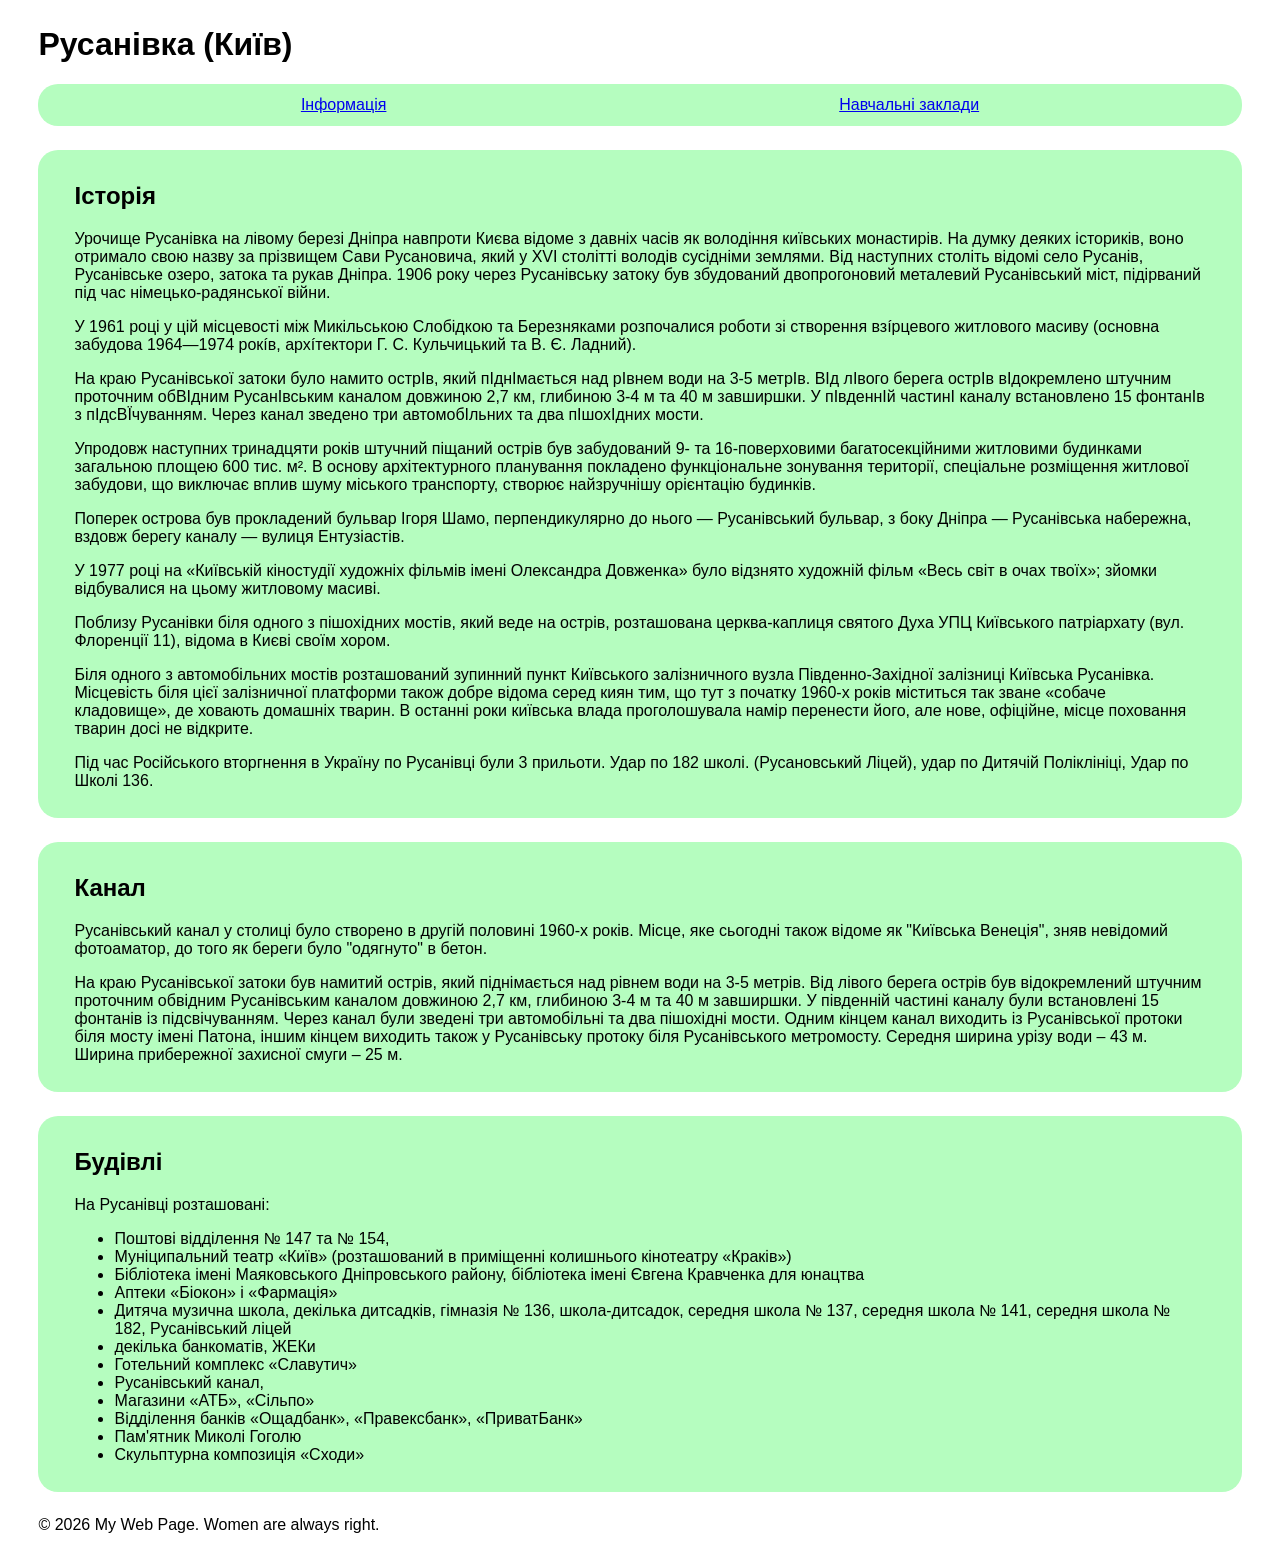
<file: Index.html>
<!DOCTYPE html>
<head>
    <meta charset="UTF-8">
    <meta name="viewport" content="width=device-width, initial-scale=1.0">
    <title>My Web Page</title>
    <link rel="stylesheet" href="styles.css">
</head>
<body>
    <header>
        <h1>Русанівка (Київ)</h1>
    </header>

    <nav>
        <ul>
            <li><a href="index.html">Інформація</a></li>
            <li><a href="schools.html">Навчальні заклади</a></li>
        </ul>
    </nav>

    <main>
        <section id="section1">
            <h2>Історія</h2>
            <p>Урочище Русанівка на лівому березі Дніпра навпроти Києва відоме з давніх часів як володіння київських монастирів. На думку деяких істориків, воно отримало свою назву за прізвищем Сави Русановича, який у XVI столітті володів сусідніми землями. Від наступних століть відомі село Русанів, Русанівське озеро, затока та рукав Дніпра. 1906 року через Русанівську затоку був збудований двопрогоновий металевий Русанівський міст, підірваний під час німецько-радянської війни.</p>
            <p>У 1961 році у цій місцевості між Микільською Слобідкою та Березняками розпочалися роботи зі створення взíрцевого житлового масиву (основна забудова 1964—1974 рокíв, архíтектори Г. С. Кульчицький та В. Є. Ладний).</p>
            <p>На краю Русанівської затоки було намито острІв, який пІднІмається над рІвнем води на 3-5 метрІв. ВІд лІвого берега острІв вІдокремлено штучним проточним обВІдним РусанІвським каналом довжиною 2,7 км, глибиною 3-4 м та 40 м завширшки. У пІвденнIй частинI каналу встановлено 15 фонтанIв з пІдсВЇчуванням. Через канал зведено три автомобІльних та два пІшохIдних мости.</p>
            <p>Упродовж наступних тринадцяти років штучний піщаний острів був забудований 9- та 16-поверховими багатосекційними житловими будинками загальною площею 600 тис. м². В основу архітектурного планування покладено функціональне зонування території, спеціальне розміщення житлової забудови, що виключає вплив шуму міського транспорту, створює найзручнішу орієнтацію будинків.</p>
            <p>Поперек острова був прокладений бульвар Ігоря Шамо, перпендикулярно до нього — Русанівський бульвар, з боку Дніпра — Русанівська набережна, вздовж берегу каналу — вулиця Ентузіастів.</p>
            <p>У 1977 році на «Київській кіностудії художніх фільмів імені Олександра Довженка» було відзнято художній фільм «Весь світ в очах твоїх»; зйомки відбувалися на цьому житловому масиві.</p>
            <p>Поблизу Русанівки біля одного з пішохідних мостів, який веде на острів, розташована церква-каплиця святого Духа УПЦ Київського патріархату (вул. Флоренції 11), відома в Києві своїм хором.</p>
            <p>Біля одного з автомобільних мостів розташований зупинний пункт Київського залізничного вузла Південно-Західної залізниці Київська Русанівка. Місцевість біля цієї залізничної платформи також добре відома серед киян тим, що тут з початку 1960-х років міститься так зване «собаче кладовище», де ховають домашніх тварин. В останні роки київська влада проголошувала намір перенести його, але нове, офіційне, місце поховання тварин досі не відкрите.</p>
            <p>Під час Російського вторгнення в Україну по Русанівці були 3 прильоти. Удар по 182 школі. (Русановський Ліцей), удар по Дитячій Поліклініці, Удар по Школі 136.</p>
        </section>

        <section id="section2">
            <h2>Канал</h2>
            <p>Русанівський канал у столиці було створено в другій половині 1960-х років. Місце, яке сьогодні також відоме як "Київська Венеція", зняв невідомий фотоаматор, до того як береги було "одягнуто" в бетон.</p>
            <p>На краю Русанівської затоки був намитий острів, який піднімається над рівнем води на 3-5 метрів. Від лівого берега острів був відокремлений штучним проточним обвідним Русанівським каналом довжиною 2,7 км, глибиною 3-4 м та 40 м завширшки. У південній частині каналу були встановлені 15 фонтанів із підсвічуванням. Через канал були зведені три автомобільні та два пішохідні мости. Одним кінцем канал виходить із Русанівської протоки біля мосту імені Патона, іншим кінцем виходить також у Русанівську протоку біля Русанівського метромосту. Середня ширина урізу води – 43 м. Ширина прибережної захисної смуги – 25 м.</p>
        </section>

        <section id="section3">
            <h2>Будівлі</h2>
            <p>На Русанівці розташовані:</p>
            <ul>
                <li>Поштові відділення № 147 та № 154,</li>
                <li>Муніципальний театр «Київ» (розташований в приміщенні колишнього кінотеатру «Краків»)</li>
                <li>Бібліотека імені Маяковського Дніпровського району, бібліотека імені Євгена Кравченка для юнацтва</li>
                <li>Аптеки «Біокон» і «Фармація»</li>
                <li>Дитяча музична школа, декілька дитсадків, гімназія № 136, школа-дитсадок, середня школа № 137, середня школа № 141, середня школа № 182, Русанівський ліцей</li>
                <li>декілька банкоматів, ЖЕКи</li>
                <li>Готельний комплекс «Славутич»</li>
                <li>Русанівський канал,</li>
                <li>Магазини «АТБ», «Сільпо»</li>
                <li>Відділення банків «Ощадбанк», «Правексбанк», «ПриватБанк»</li>
                <li>Пам'ятник Миколі Гоголю</li>
                <li>Скульптурна композиція «Сходи»</li>
            </ul>
        </section>
    </main>

    <footer>
        <p>&copy; 2026 My Web Page. Women are always right.</p>
    </footer>
</body>
</html>
</file>
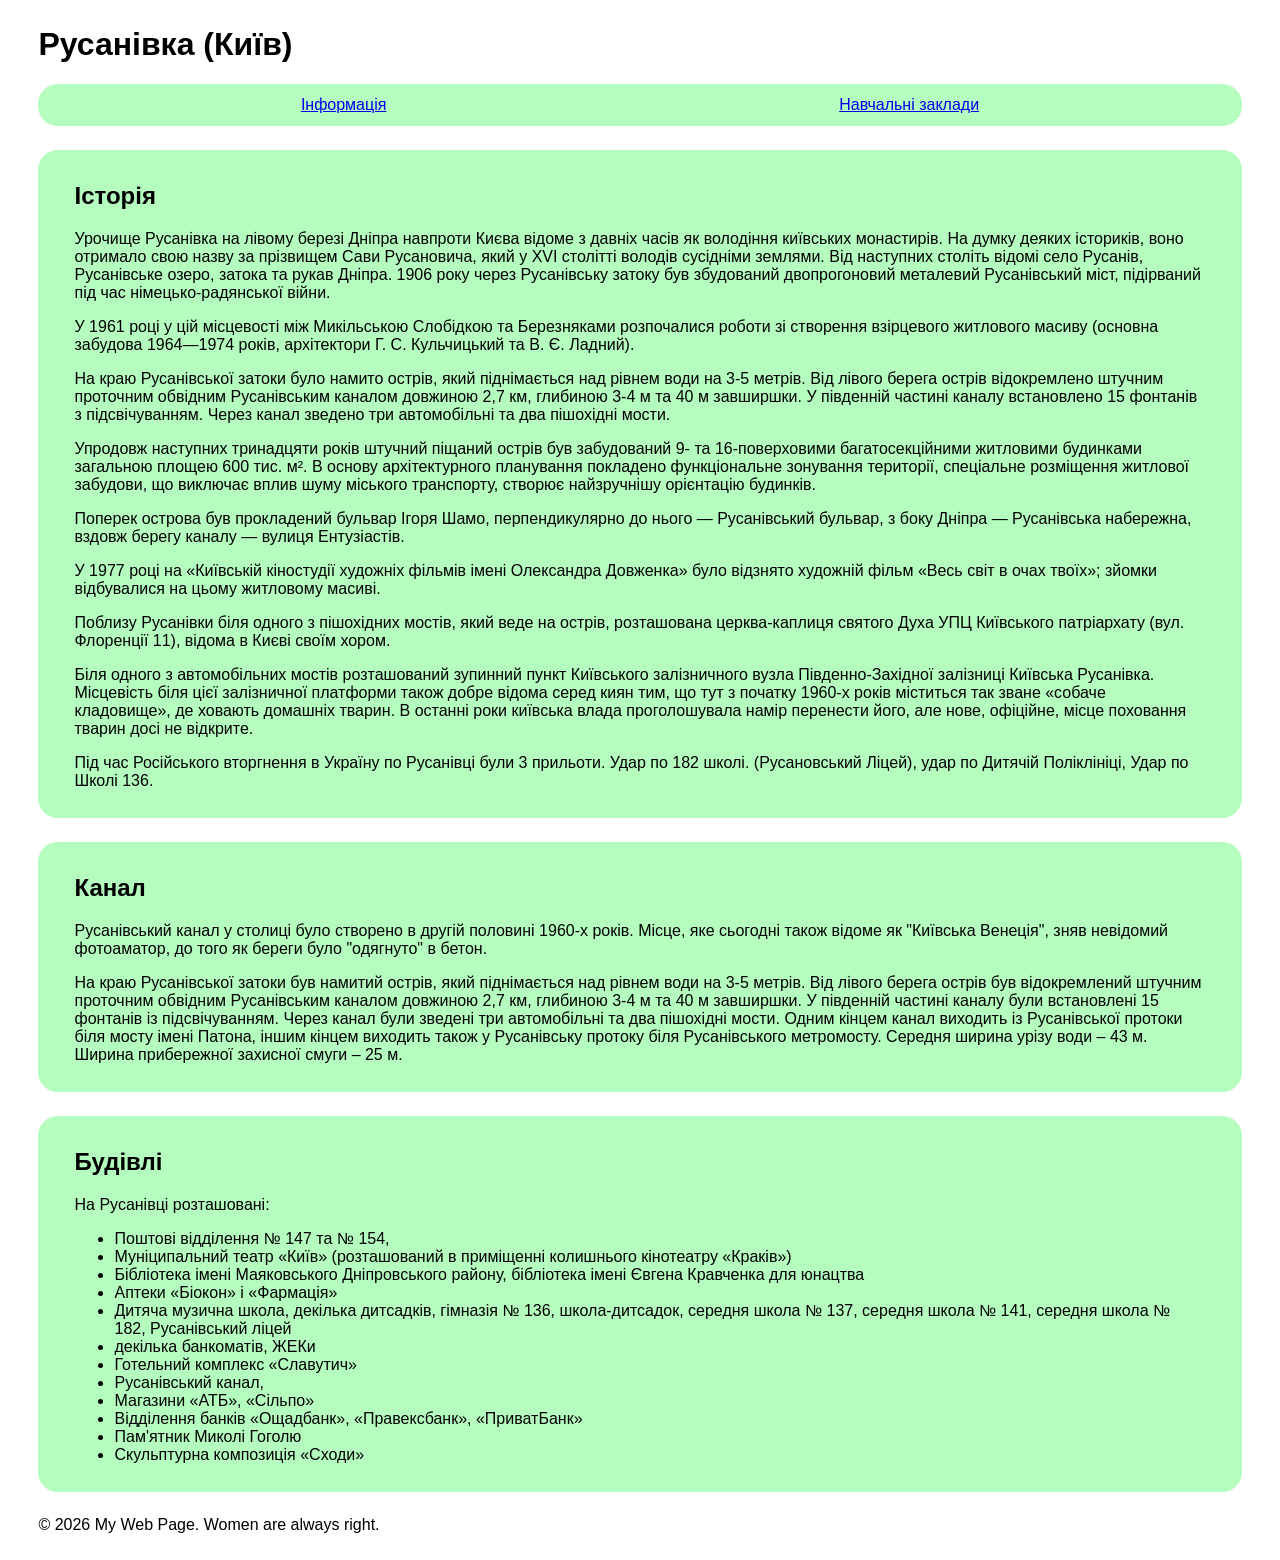
<file: Schools.html>
<!DOCTYPE html>
<head>
    <meta charset="UTF-8">
    <meta name="viewport" content="width=device-width, initial-scale=1.0">
    <title>My Web Page</title>
    <link rel="stylesheet" href="styles.css">
</head>
<body>
    <header>
        <h1>Русанівка (Київ)</h1>
    </header>

    <nav>
        <ul>
            <li><a href="Index.html">Інформація</a></li>
            <li><a href="Schools.html">Навчальні заклади</a></li>
        </ul>
    </nav>

    <main>
        <section id="section1">
            <h2>Історія</h2>
            <p>Урочище Русанівка на лівому березі Дніпра навпроти Києва відоме з давніх часів як володіння київських монастирів. На думку деяких істориків, воно отримало свою назву за прізвищем Сави Русановича, який у XVI столітті володів сусідніми землями. Від наступних століть відомі село Русанів, Русанівське озеро, затока та рукав Дніпра. 1906 року через Русанівську затоку був збудований двопрогоновий металевий Русанівський міст, підірваний під час німецько-радянської війни.</p>
            <p>У 1961 році у цій місцевості між Микільською Слобідкою та Березняками розпочалися роботи зі створення взірцевого житлового масиву (основна забудова 1964—1974 років, архітектори Г. С. Кульчицький та В. Є. Ладний).</p>
            <p>На краю Русанівської затоки було намито острів, який піднімається над рівнем води на 3-5 метрів. Від лівого берега острів відокремлено штучним проточним обвідним Русанівським каналом довжиною 2,7 км, глибиною 3-4 м та 40 м завширшки. У південній частині каналу встановлено 15 фонтанів з підсвічуванням. Через канал зведено три автомобільні та два пішохідні мости.</p>
            <p>Упродовж наступних тринадцяти років штучний піщаний острів був забудований 9- та 16-поверховими багатосекційними житловими будинками загальною площею 600 тис. м². В основу архітектурного планування покладено функціональне зонування території, спеціальне розміщення житлової забудови, що виключає вплив шуму міського транспорту, створює найзручнішу орієнтацію будинків.</p>
            <p>Поперек острова був прокладений бульвар Ігоря Шамо, перпендикулярно до нього — Русанівський бульвар, з боку Дніпра — Русанівська набережна, вздовж берегу каналу — вулиця Ентузіастів.</p>
            <p>У 1977 році на «Київській кіностудії художніх фільмів імені Олександра Довженка» було відзнято художній фільм «Весь світ в очах твоїх»; зйомки відбувалися на цьому житловому масиві.</p>
            <p>Поблизу Русанівки біля одного з пішохідних мостів, який веде на острів, розташована церква-каплиця святого Духа УПЦ Київського патріархату (вул. Флоренції 11), відома в Києві своїм хором.</p>
            <p>Біля одного з автомобільних мостів розташований зупинний пункт Київського залізничного вузла Південно-Західної залізниці Київська Русанівка. Місцевість біля цієї залізничної платформи також добре відома серед киян тим, що тут з початку 1960-х років міститься так зване «собаче кладовище», де ховають домашніх тварин. В останні роки київська влада проголошувала намір перенести його, але нове, офіційне, місце поховання тварин досі не відкрите.</p>
            <p>Під час Російського вторгнення в Україну по Русанівці були 3 прильоти. Удар по 182 школі. (Русановський Ліцей), удар по Дитячій Поліклініці, Удар по Школі 136.</p>
        </section>

        <section id="section2">
            <h2>Канал</h2>
            <p>Русанівський канал у столиці було створено в другій половині 1960-х років. Місце, яке сьогодні також відоме як "Київська Венеція", зняв невідомий фотоаматор, до того як береги було "одягнуто" в бетон.</p>
            <p>На краю Русанівської затоки був намитий острів, який піднімається над рівнем води на 3-5 метрів. Від лівого берега острів був відокремлений штучним проточним обвідним Русанівським каналом довжиною 2,7 км, глибиною 3-4 м та 40 м завширшки. У південній частині каналу були встановлені 15 фонтанів із підсвічуванням. Через канал були зведені три автомобільні та два пішохідні мости. Одним кінцем канал виходить із Русанівської протоки біля мосту імені Патона, іншим кінцем виходить також у Русанівську протоку біля Русанівського метромосту. Середня ширина урізу води – 43 м. Ширина прибережної захисної смуги – 25 м.</p>
        </section>

        <section id="section3">
            <h2>Будівлі</h2>
            <p>На Русанівці розташовані:</p>
            <ul>
                <li>Поштові відділення № 147 та № 154,</li>
                <li>Муніципальний театр «Київ» (розташований в приміщенні колишнього кінотеатру «Краків»)</li>
                <li>Бібліотека імені Маяковського Дніпровського району, бібліотека імені Євгена Кравченка для юнацтва</li>
                <li>Аптеки «Біокон» і «Фармація»</li>
                <li>Дитяча музична школа, декілька дитсадків, гімназія № 136, школа-дитсадок, середня школа № 137, середня школа № 141, середня школа № 182, Русанівський ліцей</li>
                <li>декілька банкоматів, ЖЕКи</li>
                <li>Готельний комплекс «Славутич»</li>
                <li>Русанівський канал,</li>
                <li>Магазини «АТБ», «Сільпо»</li>
                <li>Відділення банків «Ощадбанк», «Правексбанк», «ПриватБанк»</li>
                <li>Пам'ятник Миколі Гоголю</li>
                <li>Скульптурна композиція «Сходи»</li>
            </ul>
        </section>
    </main>

    <footer>
        <p>&copy; 2026 My Web Page. Women are always right.</p>
    </footer>
</body>
</html>
</file>
<file: styles.css>
body {
    background-color: #FFF;
    background-origin: content-box;
    font-family: Arial, sans-serif;
    margin: 2% 3%;
}
section {
    margin: 2% 0%;
    padding: 1% 3%;
    border-radius: 20px;
    background-color: #B5FDBF;
}
nav {
    background-color: #B5FDBF;
    padding: 1% 3%;
    border-radius: 20px;
}

nav ul {
    list-style: none;
    display: flex;
    justify-content: space-around; /* рівномірно розподіляє пункти меню по ширині */
    margin: 0;
    padding: 0;
}

nav li {
    text-align: center;
}
</file>
